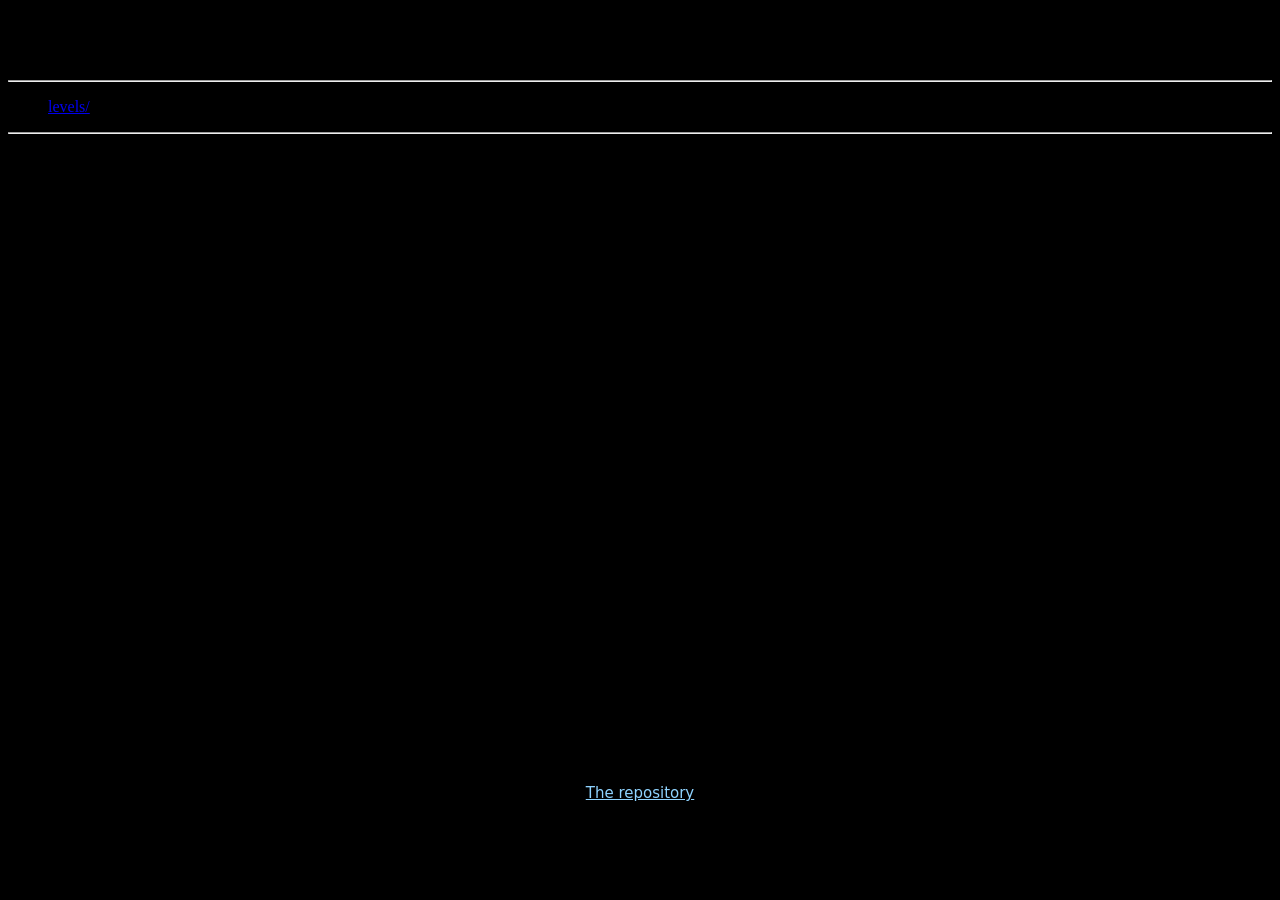
<file: doc/index.html>
<!doctype html>
<html lang="en">
<meta charset="utf-8">
<meta name="viewport" content="width=device-width, initial-scale=1">
<title>breadcrumbs</title>
<style>
  html, body { margin: 0; background: #000; }
  iframe { display: block; border: 0; width: 100vw; height: calc(min(100vw, 1920px) * 9 / 16 + 48px); }
</style>
<iframe src="video/v12/" title="breadcrumbs v12" allow="autoplay"></iframe>
<p style="margin:14px 0 28px;text-align:center;font:15px/1.5 system-ui,sans-serif"><a href="https://github.com/breadcrumbs-agency/breadcrumbs-hermes" style="color:#8fd3ff">The repository</a></p>
</html>
</file>
